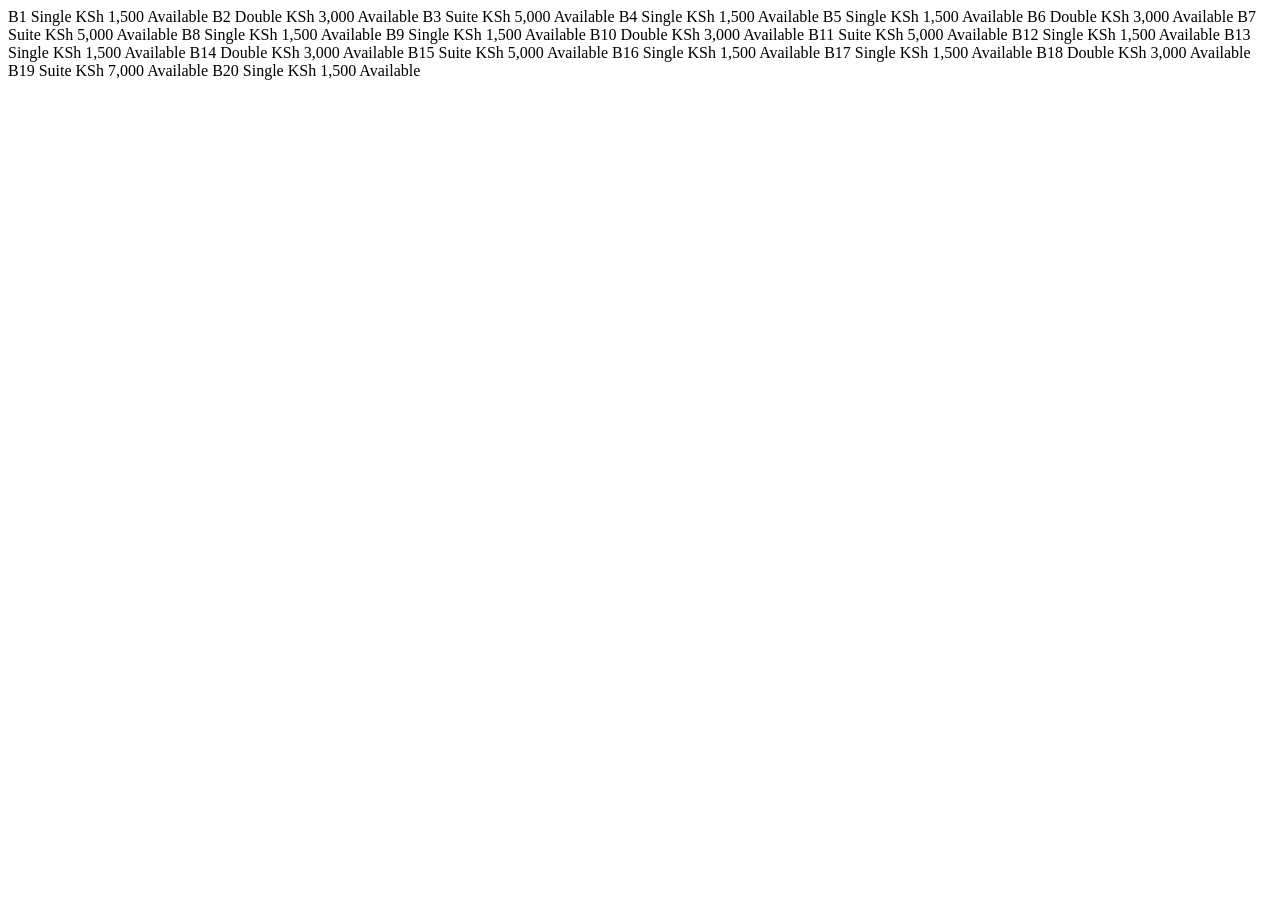
<file: hotel.htm>
<!DOCTYPE html>
<html lang="en">
<head>
    <meta charset="UTF-8">
    <meta name="viewport" content="width=device-width, initial-scale=1.0">
    <title>Document</title>
</head>
<body>
    <tr>
                            <td>B1</td>
                            <td>Single</td>
                            <td>KSh 1,500</td>
                            <td>
                                <span class="status available">Available</span>
                            </td>

                        </tr>
                        <tr>
                            <td>B2</td>
                            <td>Double</td>
                            <td>KSh 3,000</td>
                            <td>
                                <span class="status available">Available</span>
                            </td>
                        </tr>
                        <tr>
                            <td>B3</td>
                            <td>Suite</td>
                            <td>KSh 5,000</td>
                            <td>
                                <span class="status available">Available</span>
                            </td>

                        </tr>
                        <tr>
                            <td>B4</td>
                            <td>Single</td>
                            <td>KSh 1,500</td>
                            <td>
                                <span class="status available">Available</span>
                            </td>
                        </tr>
                        <tr>
                            <td>B5</td>
                            <td>Single</td>
                            <td>KSh 1,500</td>
                            <td>
                                <span class="status available">Available</span>
                            </td>
                        </tr>
                        <tr>
                            <td>B6</td>
                            <td>Double</td>
                            <td>KSh 3,000</td>
                            <td>
                                <span class="status available">Available</span>
                            </td>

                        </tr>
                        <tr>
                            <td>B7</td>
                            <td>Suite</td>
                            <td>KSh 5,000</td>
                            <td>
                                <span class="status available">Available</span>
                            </td>

                        </tr>
                        <tr>
                            <td>B8</td>
                            <td>Single</td>
                            <td>KSh 1,500</td>
                            <td>
                                <span class="status available">Available</span>
                            </td>

                        </tr>
                        <tr>
                            <td>B9</td>
                            <td>Single</td>
                            <td>KSh 1,500</td>
                            <td>
                                <span class="status available">Available</span>
                            </td>

                        </tr>
                        <tr>
                            <td>B10</td>
                            <td>Double</td>
                            <td>KSh 3,000</td>
                            <td>
                                <span class="status available">Available</span>
                            </td>

                        </tr>
                        <tr>
                            <td>B11</td>
                            <td>Suite</td>
                            <td>KSh 5,000</td>
                            <td>
                                <span class="status available">Available</span>
                            </td>

                        </tr>
                        <tr>
                            <td>B12</td>
                            <td>Single</td>
                            <td>KSh 1,500</td>
                            <td>
                                <span class="status available">Available</span>
                            </td>

                        </tr>
                        <tr>
                            <td>B13</td>
                            <td>Single</td>
                            <td>KSh 1,500</td>
                            <td>
                                <span class="status available">Available</span>
                            </td>

                        </tr>
                        <tr>
                            <td>B14</td>
                            <td>Double</td>
                            <td>KSh 3,000</td>
                            <td>
                                <span class="status available">Available</span>
                            </td>

                        </tr>
                        <tr>
                            <td>B15</td>
                            <td>Suite</td>
                            <td>KSh 5,000</td>
                            <td>
                                <span class="status available">Available</span>
                            </td>

                        </tr>
                        <tr>
                            <td>B16</td>
                            <td>Single</td>
                            <td>KSh 1,500</td>
                            <td>
                                <span class="status available">Available</span>
                            </td>

                        </tr>
                        <tr>
                            <td>B17</td>
                            <td>Single</td>
                            <td>KSh 1,500</td>
                            <td>
                                <span class="status available">Available</span>
                            </td>

                        </tr>
                        <tr>
                            <td>B18</td>
                            <td>Double</td>
                            <td>KSh 3,000</td>
                            <td>
                                <span class="status available">Available</span>
                            </td>

                        </tr>
                        <tr>
                            <td>B19</td>
                            <td>Suite</td>
                            <td>KSh 7,000</td>
                            <td>
                                <span class="status available">Available</span>
                            </td>

                        </tr>
                        <tr>
                            <td>B20</td>
                            <td>Single</td>
                            <td>KSh 1,500</td>
                            <td>
                                <span class="status available">Available</span>
                            </td>

                        </tr>
</body>
</html>
</file>
